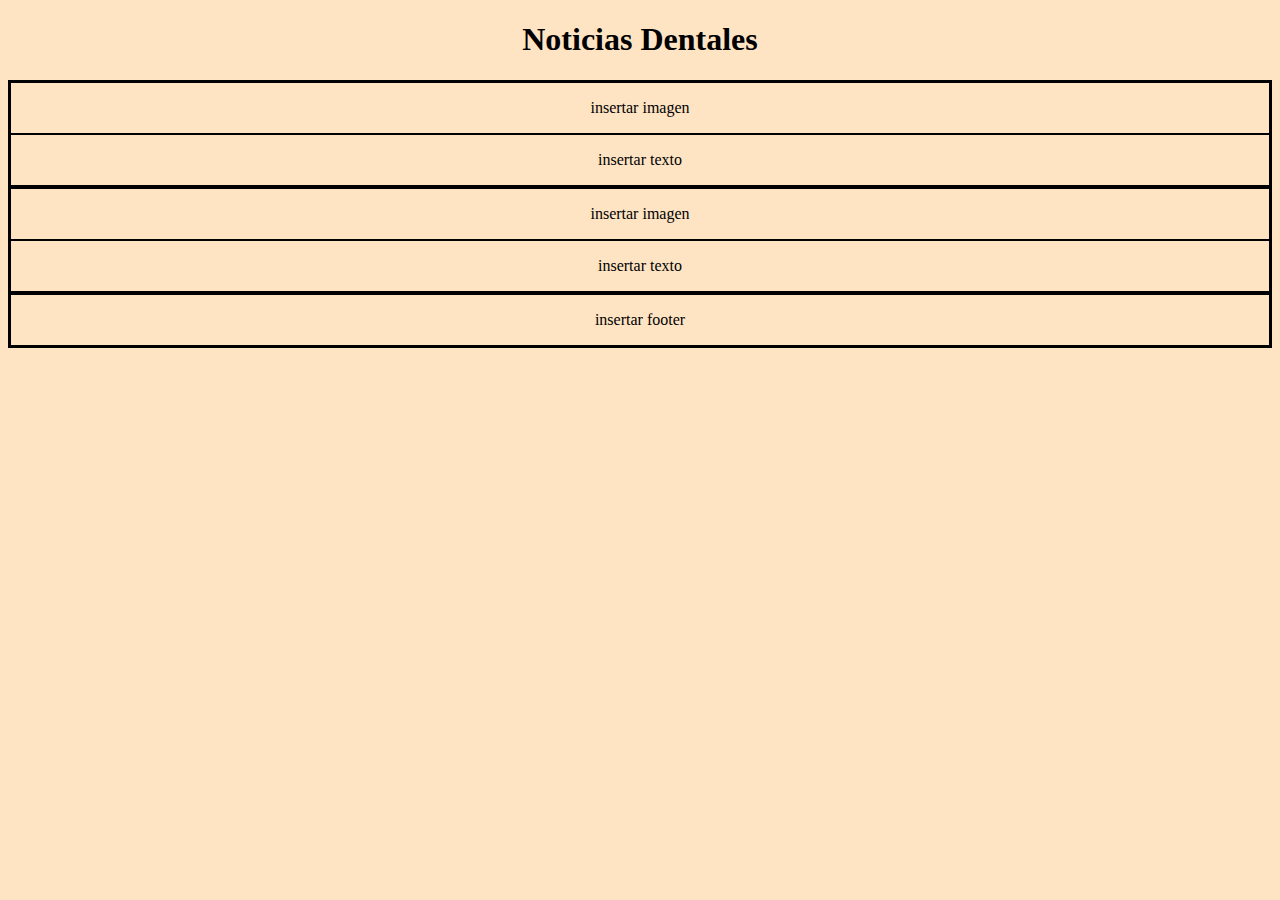
<file: noticiasdentista.html>
<!doctype html>
<html lang="en">
  <head>
    <meta charset="utf-8">
    <meta name="viewport" content="width=device-width, initial-scale=1">
    <title>Bootstrap demo</title>
    <link href="https://cdn.jsdelivr.net/npm/bootstrap@5.3.1/dist/css/bootstrap.min.css" rel="stylesheet" integrity="sha384-4bw+/aepP/YC94hEpVNVgiZdgIC5+VKNBQNGCHeKRQN+PtmoHDEXuppvnDJzQIu9" crossorigin="anonymous">

<!-- estilos personales -->
<link rel="stylesheet" href="./assets/styles/noticiasdentista.css">

  </head>
  <body>


    <h1>Noticias Dentales</h1>

    <!-- Contenedor padre -->
    <div class="container" id="contenedorPadre">

      <!-- Si dejo la clase como "col", se toman los doce espacios. Si agrego mas columnas, ese espacio se reparte para mantenerse proporcional. -->

      <!-- Primera fila -->
      <div class="row">

        <div class="col-sm-12 col-md-6 col-lg-3"> <!-- Primera columna -->
          <p>insertar imagen</p>

        </div><!-- Cierra primera columna -->

        <div class="col-sm-12 col-md-6 col-lg-9"> <!-- Segunda columna -->
          <p>insertar texto</p>

        </div><!-- Cierra segunda columna -->

      </div><!-- Cierra primera fila-->




      <!-- Segunda fila -->
      <div class="row">

        <div class="col-sm-12 col-md-6 col-lg-3"> <!-- Primera columna -->
          <p>insertar imagen</p>
        </div><!-- Cierra primera columna -->

        <div class="col-sm-12 col-md-6 col-lg-9"> <!-- Segunda columna -->
         
          <p>insertar texto</p>

        </div><!-- Cierra segunda columna -->

      </div><!-- Cierra segunda fila -->




      <!-- Tercera fila (footer)-->
      <div class="row">
        <div class="col"> <!-- Primera columna -->

          <p>insertar footer</p>

        </div><!-- Cierra primera columna -->

      </div><!-- Cierra tercera fila -->






    </div> <!-- Cierra el container -->


    
    
    
    
    
    
    
    
    
    
    
    
    
    
    
    
    
    <script src="https://cdn.jsdelivr.net/npm/bootstrap@5.3.1/dist/js/bootstrap.bundle.min.js" integrity="sha384-HwwvtgBNo3bZJJLYd8oVXjrBZt8cqVSpeBNS5n7C8IVInixGAoxmnlMuBnhbgrkm" crossorigin="anonymous"></script>
  </body>
</html>
</file>
<file: assets/styles/noticiasdentista.css>
body{
    background-color: bisque;
    text-align: center;
}

div{
    border: 1px solid black;
}


/* Media Query

Responsive: responde a un determinado factor o situación. Es la capacidad que tienen los elementos para ajustar a las ventanas (tanto en tamaño como en disposición)


CSS Puro (Medias Querys)

Una regla espacial que se ejecuta solo cuando se cumplen ciertas condiciones. Estas condiciones están relacionadas con las caracteristicas de nuestro dispositivo, como el ancho de la pantalla, la orientación y la resolución


La sintaxis de una media Query es:

@media(parametros o condiciones a cumplir){
    Estilos que se aplican cuando se cumple la condición
}
*/
@media(min-width: 500px) and (max-width: 1024px){
    body{
        background-color: cadetblue;
    }

    .container{
        display: none;
    }
}
</file>
